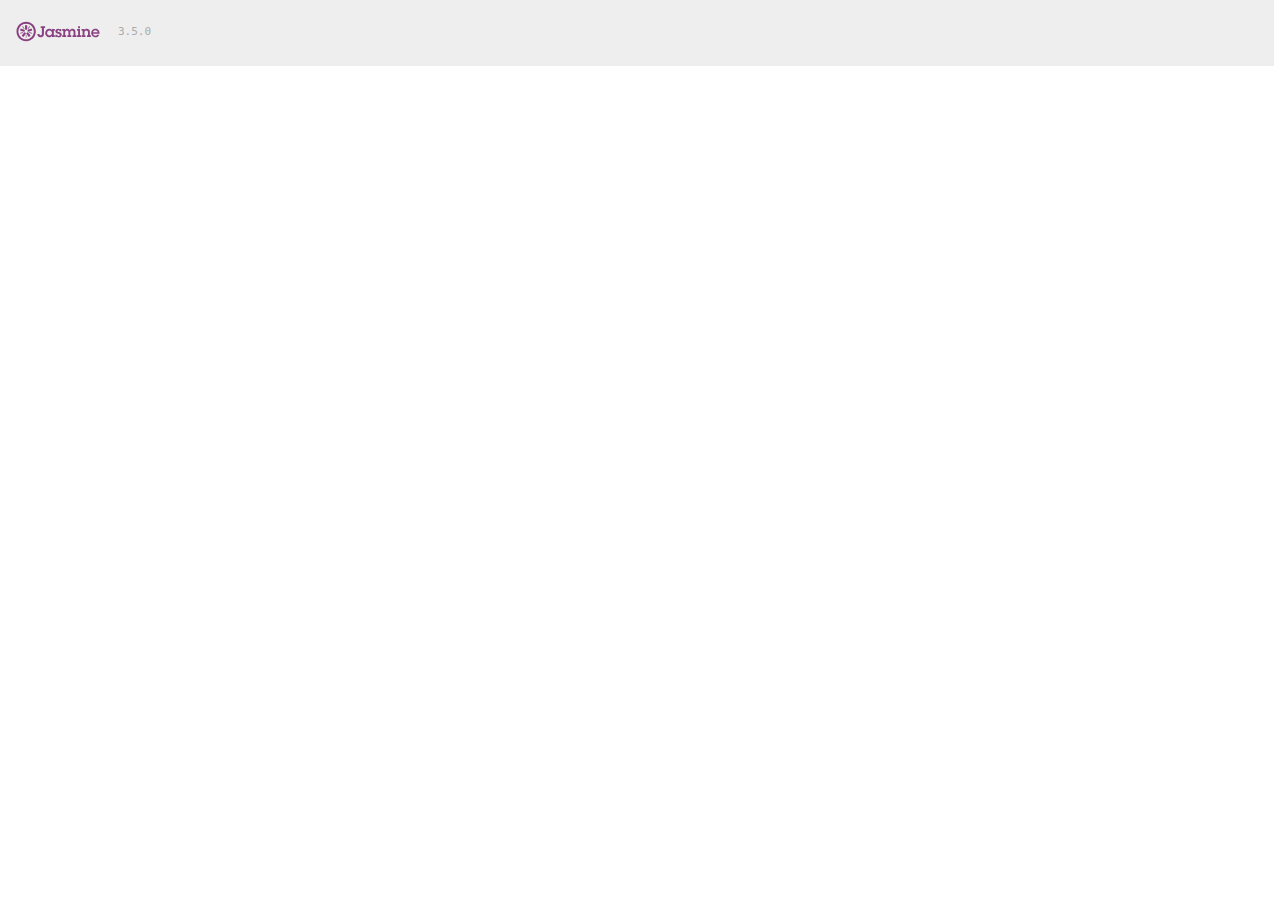
<file: static/test.html>
<!DOCTYPE html>
<html>
<head>
  <meta charset="utf-8">
  <title>Jasmine Tests for Roadmapper</title>

  <link rel="shortcut icon" type="image/png" href="jasmine/jasmine_favicon.png">
  <link rel="stylesheet" href="jasmine/jasmine.css">

  <script src="jasmine/jasmine.js"></script>
  <script src="jasmine/jasmine-html.js"></script>
  <script src="jasmine/boot.js"></script>

  <script type="module" src="spec/Form.js"></script>
</head>

<body>
</body>
</html>
</file>
<file: static/jasmine/jasmine.css>
@charset "UTF-8";
body { overflow-y: scroll; }

.jasmine_html-reporter { width: 100%; background-color: #eee; padding: 5px; margin: -8px; font-size: 11px; font-family: Monaco, "Lucida Console", monospace; line-height: 14px; color: #333; }

.jasmine_html-reporter a { text-decoration: none; }

.jasmine_html-reporter a:hover { text-decoration: underline; }

.jasmine_html-reporter p, .jasmine_html-reporter h1, .jasmine_html-reporter h2, .jasmine_html-reporter h3, .jasmine_html-reporter h4, .jasmine_html-reporter h5, .jasmine_html-reporter h6 { margin: 0; line-height: 14px; }

.jasmine_html-reporter .jasmine-banner, .jasmine_html-reporter .jasmine-symbol-summary, .jasmine_html-reporter .jasmine-summary, .jasmine_html-reporter .jasmine-result-message, .jasmine_html-reporter .jasmine-spec .jasmine-description, .jasmine_html-reporter .jasmine-spec-detail .jasmine-description, .jasmine_html-reporter .jasmine-alert .jasmine-bar, .jasmine_html-reporter .jasmine-stack-trace { padding-left: 9px; padding-right: 9px; }

.jasmine_html-reporter .jasmine-banner { position: relative; }

.jasmine_html-reporter .jasmine-banner .jasmine-title { background: url("[data-uri]") no-repeat; background: url("[data-uri]") no-repeat, none; -moz-background-size: 100%; -o-background-size: 100%; -webkit-background-size: 100%; background-size: 100%; display: block; float: left; width: 90px; height: 25px; }

.jasmine_html-reporter .jasmine-banner .jasmine-version { margin-left: 14px; position: relative; top: 6px; }

.jasmine_html-reporter #jasmine_content { position: fixed; right: 100%; }

.jasmine_html-reporter .jasmine-version { color: #aaa; }

.jasmine_html-reporter .jasmine-banner { margin-top: 14px; }

.jasmine_html-reporter .jasmine-duration { color: #fff; float: right; line-height: 28px; padding-right: 9px; }

.jasmine_html-reporter .jasmine-symbol-summary { overflow: hidden; margin: 14px 0; }

.jasmine_html-reporter .jasmine-symbol-summary li { display: inline-block; height: 10px; width: 14px; font-size: 16px; }

.jasmine_html-reporter .jasmine-symbol-summary li.jasmine-passed { font-size: 14px; }

.jasmine_html-reporter .jasmine-symbol-summary li.jasmine-passed:before { color: #007069; content: "•"; }

.jasmine_html-reporter .jasmine-symbol-summary li.jasmine-failed { line-height: 9px; }

.jasmine_html-reporter .jasmine-symbol-summary li.jasmine-failed:before { color: #ca3a11; content: "×"; font-weight: bold; margin-left: -1px; }

.jasmine_html-reporter .jasmine-symbol-summary li.jasmine-excluded { font-size: 14px; }

.jasmine_html-reporter .jasmine-symbol-summary li.jasmine-excluded:before { color: #bababa; content: "•"; }

.jasmine_html-reporter .jasmine-symbol-summary li.jasmine-excluded-no-display { font-size: 14px; display: none; }

.jasmine_html-reporter .jasmine-symbol-summary li.jasmine-pending { line-height: 17px; }

.jasmine_html-reporter .jasmine-symbol-summary li.jasmine-pending:before { color: #ba9d37; content: "*"; }

.jasmine_html-reporter .jasmine-symbol-summary li.jasmine-empty { font-size: 14px; }

.jasmine_html-reporter .jasmine-symbol-summary li.jasmine-empty:before { color: #ba9d37; content: "•"; }

.jasmine_html-reporter .jasmine-run-options { float: right; margin-right: 5px; border: 1px solid #8a4182; color: #8a4182; position: relative; line-height: 20px; }

.jasmine_html-reporter .jasmine-run-options .jasmine-trigger { cursor: pointer; padding: 8px 16px; }

.jasmine_html-reporter .jasmine-run-options .jasmine-payload { position: absolute; display: none; right: -1px; border: 1px solid #8a4182; background-color: #eee; white-space: nowrap; padding: 4px 8px; }

.jasmine_html-reporter .jasmine-run-options .jasmine-payload.jasmine-open { display: block; }

.jasmine_html-reporter .jasmine-bar { line-height: 28px; font-size: 14px; display: block; color: #eee; }

.jasmine_html-reporter .jasmine-bar.jasmine-failed, .jasmine_html-reporter .jasmine-bar.jasmine-errored { background-color: #ca3a11; border-bottom: 1px solid #eee; }

.jasmine_html-reporter .jasmine-bar.jasmine-passed { background-color: #007069; }

.jasmine_html-reporter .jasmine-bar.jasmine-incomplete { background-color: #bababa; }

.jasmine_html-reporter .jasmine-bar.jasmine-skipped { background-color: #bababa; }

.jasmine_html-reporter .jasmine-bar.jasmine-warning { background-color: #ba9d37; color: #333; }

.jasmine_html-reporter .jasmine-bar.jasmine-menu { background-color: #fff; color: #aaa; }

.jasmine_html-reporter .jasmine-bar.jasmine-menu a { color: #333; }

.jasmine_html-reporter .jasmine-bar a { color: white; }

.jasmine_html-reporter.jasmine-spec-list .jasmine-bar.jasmine-menu.jasmine-failure-list, .jasmine_html-reporter.jasmine-spec-list .jasmine-results .jasmine-failures { display: none; }

.jasmine_html-reporter.jasmine-failure-list .jasmine-bar.jasmine-menu.jasmine-spec-list, .jasmine_html-reporter.jasmine-failure-list .jasmine-summary { display: none; }

.jasmine_html-reporter .jasmine-results { margin-top: 14px; }

.jasmine_html-reporter .jasmine-summary { margin-top: 14px; }

.jasmine_html-reporter .jasmine-summary ul { list-style-type: none; margin-left: 14px; padding-top: 0; padding-left: 0; }

.jasmine_html-reporter .jasmine-summary ul.jasmine-suite { margin-top: 7px; margin-bottom: 7px; }

.jasmine_html-reporter .jasmine-summary li.jasmine-passed a { color: #007069; }

.jasmine_html-reporter .jasmine-summary li.jasmine-failed a { color: #ca3a11; }

.jasmine_html-reporter .jasmine-summary li.jasmine-empty a { color: #ba9d37; }

.jasmine_html-reporter .jasmine-summary li.jasmine-pending a { color: #ba9d37; }

.jasmine_html-reporter .jasmine-summary li.jasmine-excluded a { color: #bababa; }

.jasmine_html-reporter .jasmine-specs li.jasmine-passed a:before { content: "• "; }

.jasmine_html-reporter .jasmine-specs li.jasmine-failed a:before { content: "× "; }

.jasmine_html-reporter .jasmine-specs li.jasmine-empty a:before { content: "* "; }

.jasmine_html-reporter .jasmine-specs li.jasmine-pending a:before { content: "• "; }

.jasmine_html-reporter .jasmine-specs li.jasmine-excluded a:before { content: "• "; }

.jasmine_html-reporter .jasmine-description + .jasmine-suite { margin-top: 0; }

.jasmine_html-reporter .jasmine-suite { margin-top: 14px; }

.jasmine_html-reporter .jasmine-suite a { color: #333; }

.jasmine_html-reporter .jasmine-failures .jasmine-spec-detail { margin-bottom: 28px; }

.jasmine_html-reporter .jasmine-failures .jasmine-spec-detail .jasmine-description { background-color: #ca3a11; color: white; }

.jasmine_html-reporter .jasmine-failures .jasmine-spec-detail .jasmine-description a { color: white; }

.jasmine_html-reporter .jasmine-result-message { padding-top: 14px; color: #333; white-space: pre-wrap; }

.jasmine_html-reporter .jasmine-result-message span.jasmine-result { display: block; }

.jasmine_html-reporter .jasmine-stack-trace { margin: 5px 0 0 0; max-height: 224px; overflow: auto; line-height: 18px; color: #666; border: 1px solid #ddd; background: white; white-space: pre; }
</file>
